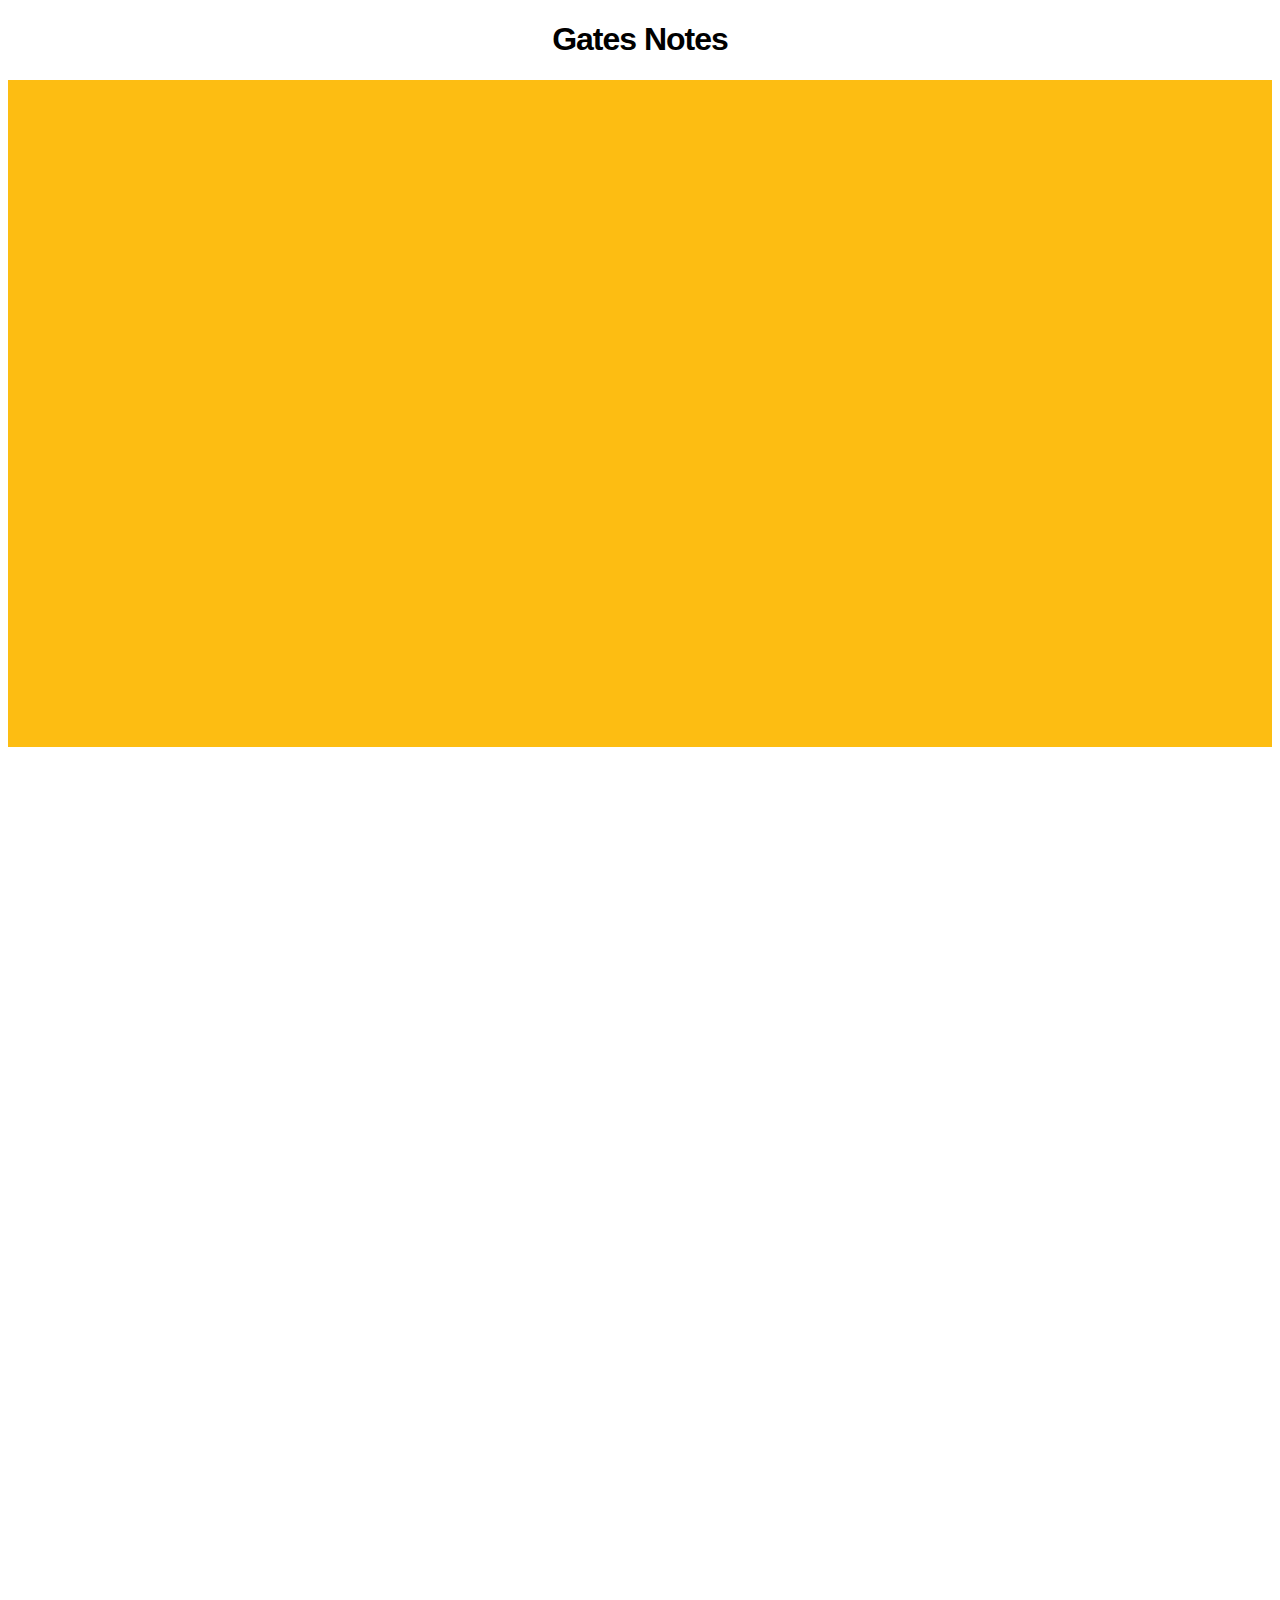
<file: index.html>
<!DOCTYPE html>
<html>
<head>
    <link rel="stylesheet" href="gatesclone.css">
</head>
<body>
    <meta name="viewport" content="width=device-width, initial-scale=1.0"> 
    <h1 id = "Title">Gates Notes</h1>
    <div id = "Moveable"> <p>MAKE THIS MOVE!</p></div>
    <div id = "ColorBlockOne"></div>
    <div id = "ColorBlockTwo"></div>
    <div id = "ColorBlockThree"></div>
    <div id = "ColorBlockFour"></div>
    <p></p>
    <script src="gatesclone.js"></script>
</body>
</html>
</file>
<file: gatesclone.css>
*{
    background-color: #FFFF;
}
body {
    overflow: scroll;
}
#Title {
    width: 100%; 
    text-align: center;
    font-family: sans-serif;
    font-weight: 900; 
    letter-spacing: -1px;
    font-size: xx-large; 
}
#Moveable {
    display: block;
    opacity: 0.0; 
    position: absolute; 
    font-family: sans-serif;
    text-decoration: antiquewhite;
    background-color: black;
    right: 0px; 
}
#ColorBlockOne {
    display: block; 
    background-color: #fdbd12; 
    background-image: url("https://www.gatesnotes.com/Content/bio/img/edgebottom01.png");
    background-position: bottom left;
    background-repeat: repeat-x; 
    height: 667px;
    top: -20px;
}
#ColorBlockTwo {
    display: block; 
    background-color: #4db99a;
    background-image: url("https://www.gatesnotes.com/Content/bio/img/edgetop01.png"),url("https://www.gatesnotes.com/Content/bio/img/edgebottom02.png");
    background-position: top,bottom;
    background-repeat: repeat-x,repeat-x;
    height: 594px;
    top: 1300px; 
    margin-top: 1000px; 
}
#ColorBlockThree {
    display: block; 
    background-color: #fb6906;
    background-image: url("https://www.gatesnotes.com/Content/bio/img/edgetop02.png"),url("https://www.gatesnotes.com/Content/bio/img/edgebottom03.png");
    background-position: top,bottom;
    background-repeat: repeat-x,repeat-x;
    height: 638px;
    top: 2400px;
    margin-top: 750px;  
}
#ColorBlockFour {
    background-color: #4bc1c4;
    background-image: url("https://www.gatesnotes.com/Content/bio/img/edgetop01.png"),url("https://www.gatesnotes.com/Content/bio/img/edgebottom02.png");
    background-position: top,bottom;
    background-repeat: repeat-x,repeat-x;
    top: 3650px;
    height: 576px;
    margin-top: 1500px; 
}
</file>
